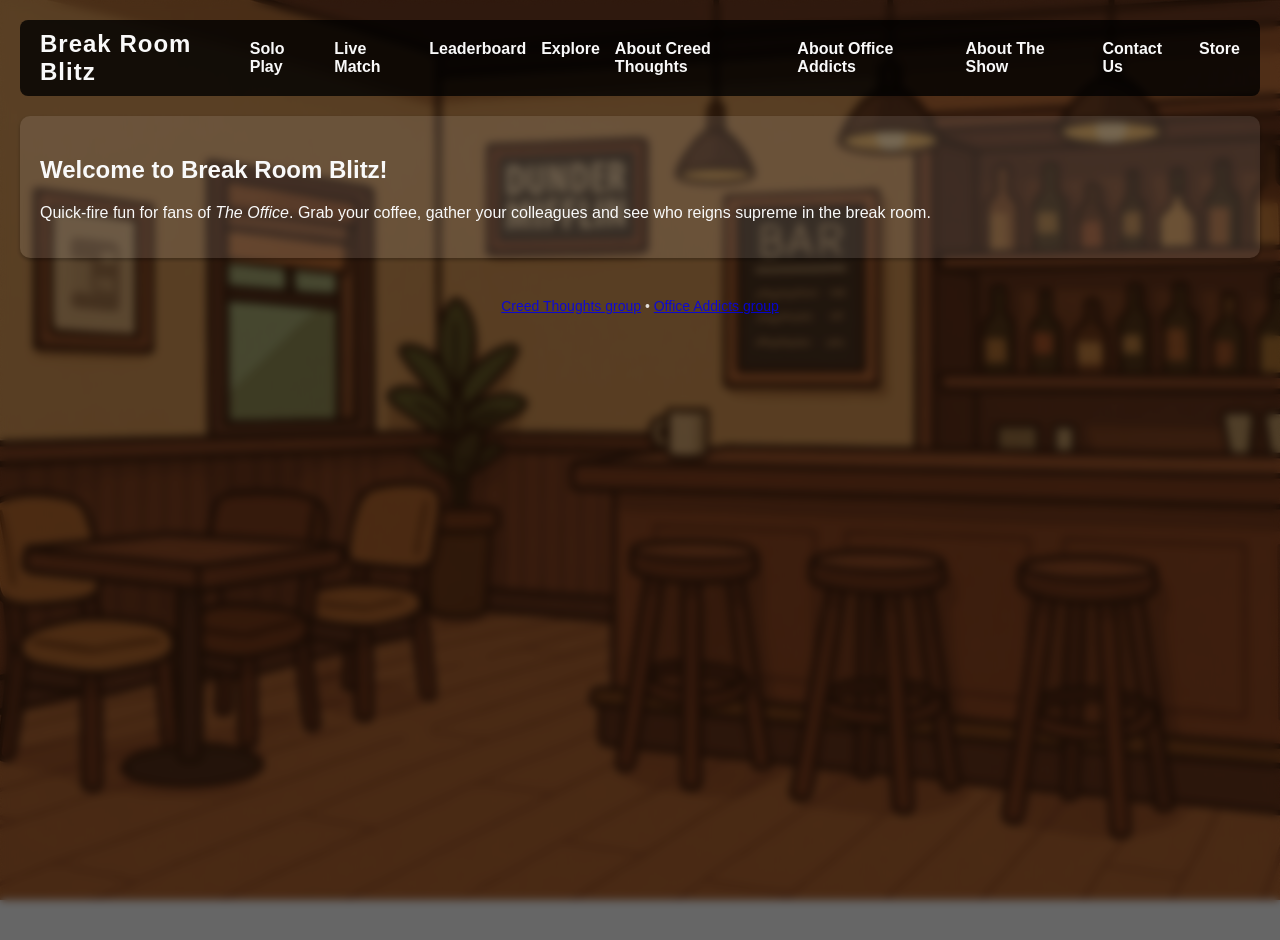
<file: index.html>
<!DOCTYPE html>
<html lang="en">
<head>
  <meta charset="utf-8" />
  <title>Break Room Blitz</title>
  <link rel="stylesheet" href="css/styles.css" />
</head>
<body>
<div class="overlay">
  <!-- Main navigation -->
  <nav class="navbar">
    <h1>Break Room Blitz</h1>
    <ul>
      <li><a href="solo.html">Solo Play</a></li>
      <li><a href="live.html">Live Match</a></li>
      <li><a href="leaderboard.html">Leaderboard</a></li>
      <li><a href="explore.html">Explore</a></li>
      <!-- Additional informational pages -->
      <li><a href="about-creed.html">About Creed Thoughts</a></li>
      <li><a href="about-addicts.html">About Office Addicts</a></li>
      <li><a href="about-show.html">About The Show</a></li>
      <li><a href="contact.html">Contact Us</a></li>
      <li><a href="store.html">Store</a></li>
      <!-- Admin link is still provided at the end -->
      <li><a href="admin.html">Admin</a></li>
    </ul>
  </nav>
  <!-- Welcome card -->
  <section class="card">
    <h2>Welcome to Break Room Blitz!</h2>
    <p>Quick‑fire fun for fans of <em>The Office</em>. Grab your coffee, gather your colleagues and see who reigns supreme in the break room.</p>
  </section>
</div>
<!-- Scripts for interactive features -->
<script src="js/sound.js"></script>
<!-- Hide/show Admin nav and provide logout based on session flag -->
<script src="js/admin-gate.js"></script>
<script>
  // Secret phrase detection to toggle an alternate theme.  When the user
  // types the phrase "BEARS.BEETS.BATTLESTAR." anywhere on this page, the
  // body will toggle a dark‑mode inversion effect.  The preference is
  // persisted in localStorage.
  (function() {
    const SECRET = 'BEARS.BEETS.BATTLESTAR.';
    let buffer = '';
    function applyTheme() {
      const enabled = localStorage.getItem('ct_dark_mode') === 'true';
      document.body.classList.toggle('dark-mode', enabled);
    }
    document.addEventListener('keydown', (e) => {
      buffer += e.key.toUpperCase();
      if (buffer.length > SECRET.length) buffer = buffer.slice(-SECRET.length);
      if (buffer === SECRET) {
        const current = localStorage.getItem('ct_dark_mode') === 'true';
        localStorage.setItem('ct_dark_mode', (!current).toString());
        applyTheme();
        buffer = '';
        alert('Theme toggled!');
      }
    });
    // Apply stored theme on load
    document.addEventListener('DOMContentLoaded', applyTheme);
  })();
  // Display Explore link if the bonus has been unlocked via gameplay
  document.addEventListener('DOMContentLoaded', () => {
    const navList = document.querySelector('.navbar ul');
    if (navList && localStorage.getItem('ct_unlocked_explore') === 'true') {
      const li = document.createElement('li');
      const a = document.createElement('a');
      a.href = 'explore.html';
      a.textContent = 'Explore';
      li.appendChild(a);
      navList.appendChild(li);
    }
  });
  // Add click sound to nav links
  document.querySelectorAll('button, a').forEach(el => {
    el.addEventListener('click', () => window.playSound && window.playSound('click'));
  });
</script>
<!-- Footer and Easter egg scripts -->
<script src="js/footer.js"></script>
<script src="js/easter-egg.js"></script>
</body>
</html>
</file>
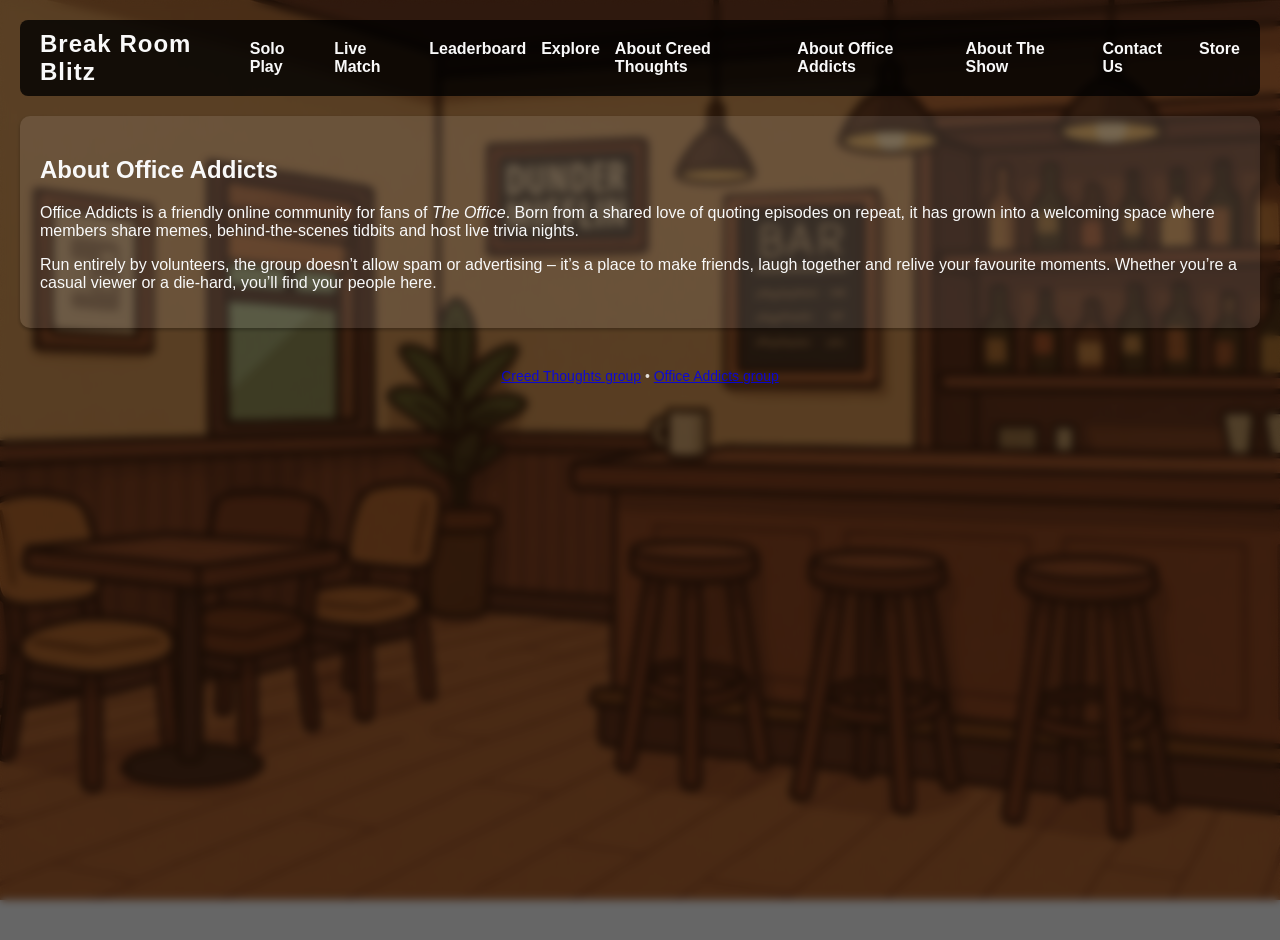
<file: about-addicts.html>
<!DOCTYPE html>
<html lang="en">
<head>
  <meta charset="utf-8" />
  <title>About Office Addicts - Break Room Blitz</title>
  <link rel="stylesheet" href="css/styles.css" />
</head>
<body>
<div class="overlay">
  <nav class="navbar">
    <h1><a href="index.html" style="color: inherit; text-decoration: none;">Break Room Blitz</a></h1>
    <ul>
      <li><a href="solo.html">Solo Play</a></li>
      <li><a href="live.html">Live Match</a></li>
      <li><a href="leaderboard.html">Leaderboard</a></li>
      <li><a href="explore.html">Explore</a></li>
      <li><a href="about-creed.html">About Creed Thoughts</a></li>
      <li><a href="about-addicts.html">About Office Addicts</a></li>
      <li><a href="about-show.html">About The Show</a></li>
      <li><a href="contact.html">Contact Us</a></li>
      <li><a href="store.html">Store</a></li>
      <li><a href="admin.html">Admin</a></li>
    </ul>
  </nav>
  <main>
    <section class="card">
      <h2>About Office Addicts</h2>
      <p>Office Addicts is a friendly online community for fans of <em>The&nbsp;Office</em>. Born from a shared love of quoting episodes on repeat, it has grown into a welcoming space where members share memes, behind‑the‑scenes tidbits and host live trivia nights.</p>
      <p>Run entirely by volunteers, the group doesn’t allow spam or advertising – it’s a place to make friends, laugh together and relive your favourite moments. Whether you’re a casual viewer or a die‑hard, you’ll find your people here.</p>
    </section>
  </main>
</div>
<!-- Shared scripts -->
<script src="js/sound.js"></script>
<script src="js/admin-gate.js"></script>
<!-- Footer and Easter egg scripts -->
<script src="js/footer.js"></script>
<script src="js/easter-egg.js"></script>
</body>
</html>
</file>
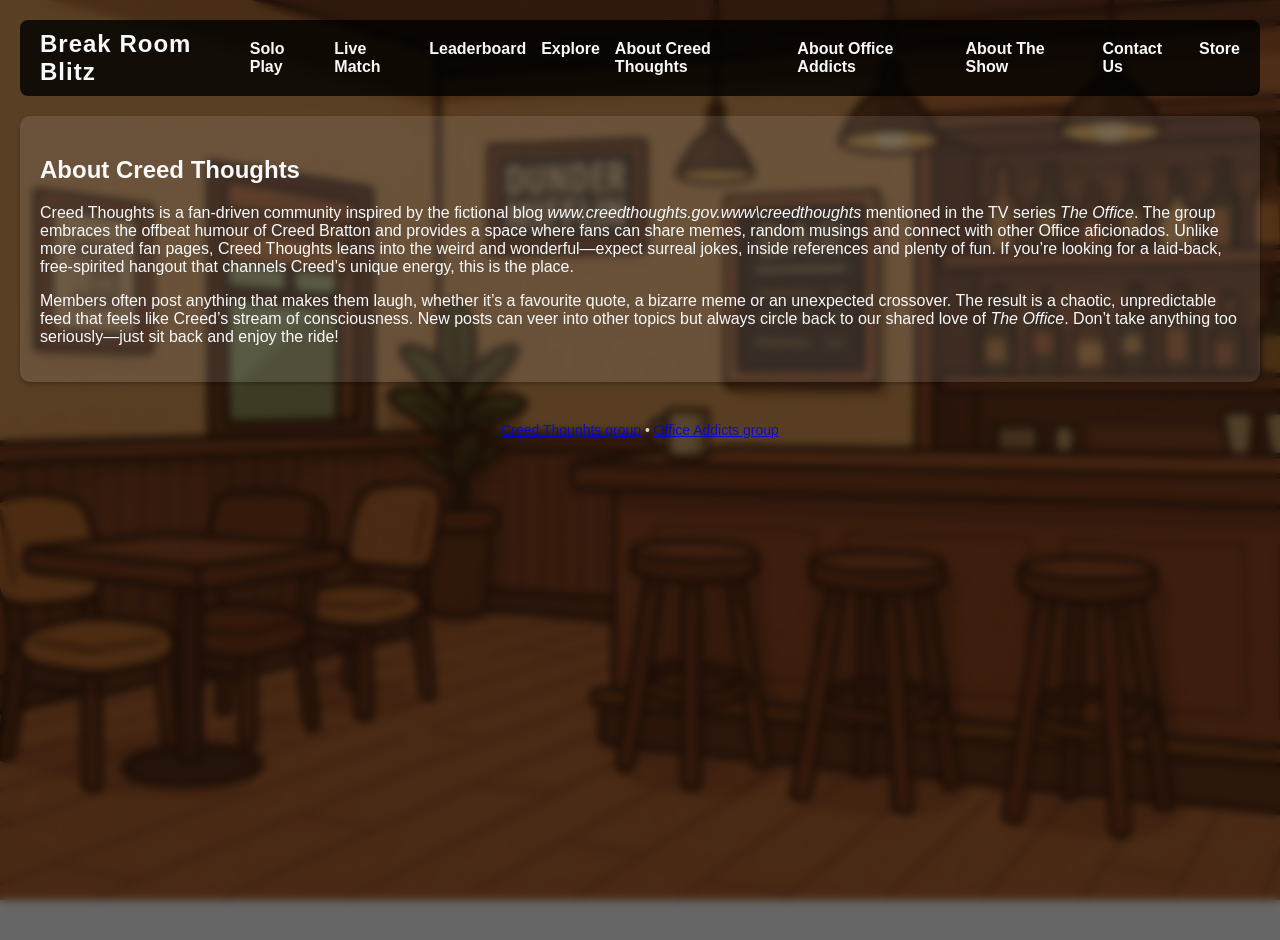
<file: about-creed.html>
<!DOCTYPE html>
<html lang="en">
<head>
  <meta charset="utf-8" />
  <title>About Creed Thoughts - Break Room Blitz</title>
  <link rel="stylesheet" href="css/styles.css" />
</head>
<body>
<div class="overlay">
  <nav class="navbar">
    <h1><a href="index.html" style="color: inherit; text-decoration: none;">Break Room Blitz</a></h1>
    <ul>
      <li><a href="solo.html">Solo Play</a></li>
      <li><a href="live.html">Live Match</a></li>
      <li><a href="leaderboard.html">Leaderboard</a></li>
      <li><a href="explore.html">Explore</a></li>
      <li><a href="about-creed.html">About Creed Thoughts</a></li>
      <li><a href="about-addicts.html">About Office Addicts</a></li>
      <li><a href="about-show.html">About The Show</a></li>
      <li><a href="contact.html">Contact Us</a></li>
      <li><a href="store.html">Store</a></li>
      <li><a href="admin.html">Admin</a></li>
    </ul>
  </nav>
  <main>
    <section class="card">
      <h2>About Creed Thoughts</h2>
      <p>Creed Thoughts is a fan‑driven community inspired by the fictional blog
        <em>www.creedthoughts.gov.www\creedthoughts</em> mentioned in the TV series
        <em>The Office</em>.  The group embraces the offbeat humour of Creed Bratton
        and provides a space where fans can share memes, random musings and
        connect with other Office aficionados.  Unlike more curated fan pages,
        Creed Thoughts leans into the weird and wonderful—expect surreal jokes,
        inside references and plenty of fun.  If you’re looking for a laid‑back,
        free‑spirited hangout that channels Creed’s unique energy, this is the
        place.</p>
      <p>Members often post anything that makes them laugh, whether it’s a
        favourite quote, a bizarre meme or an unexpected crossover.  The result
        is a chaotic, unpredictable feed that feels like Creed’s stream of
        consciousness.  New posts can veer into other topics but always circle
        back to our shared love of <em>The Office</em>.  Don’t take anything too
        seriously—just sit back and enjoy the ride!</p>
    </section>
  </main>
</div>
<!-- Shared scripts -->
<script src="js/sound.js"></script>
<script src="js/admin-gate.js"></script>
<!-- Footer and Easter egg scripts -->
<script src="js/footer.js"></script>
<script src="js/easter-egg.js"></script>
</body>
</html>
</file>
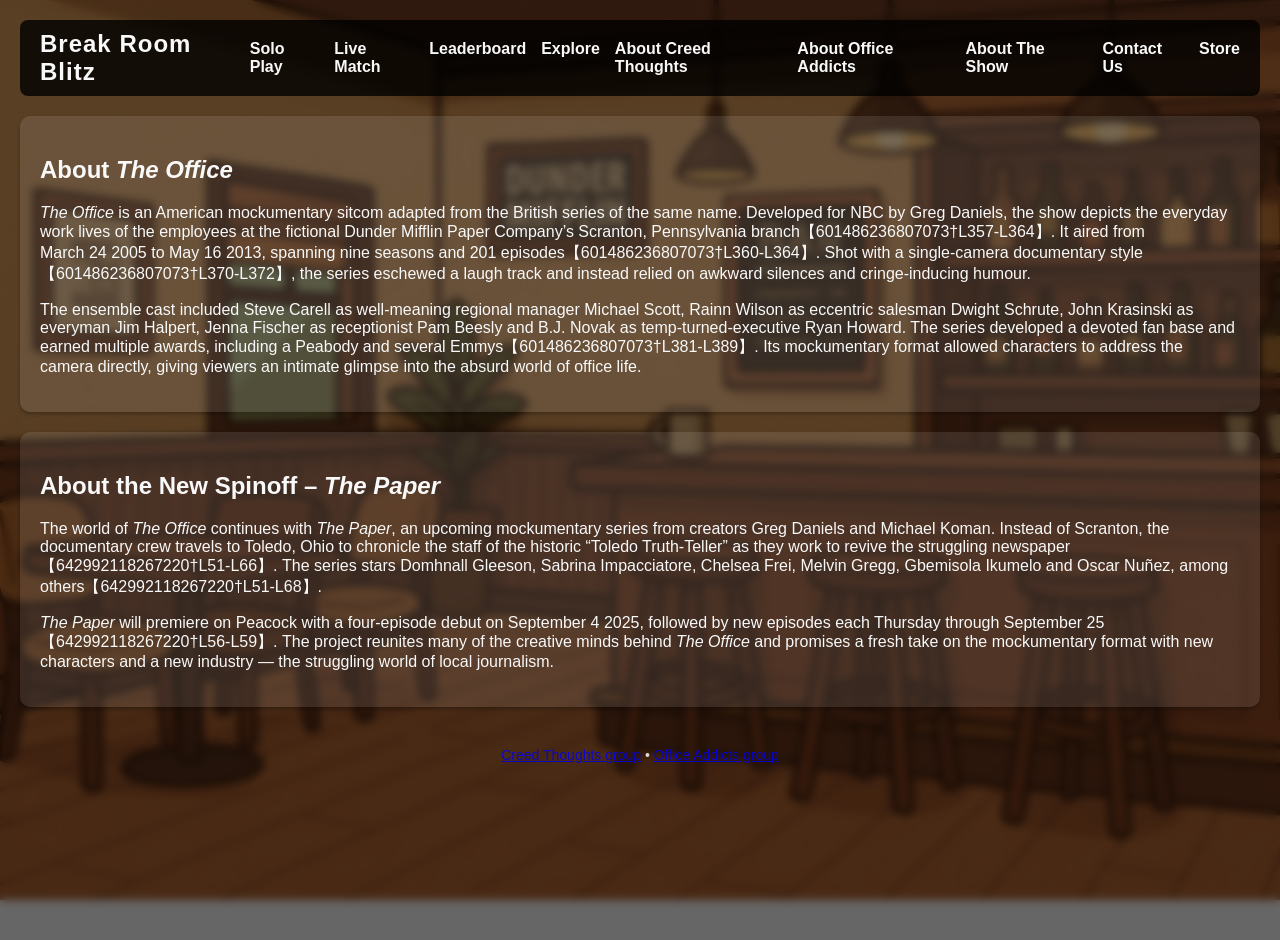
<file: about-show.html>
<!DOCTYPE html>
<html lang="en">
<head>
  <meta charset="utf-8" />
  <title>About The Show - Break Room Blitz</title>
  <link rel="stylesheet" href="css/styles.css" />
</head>
<body>
<div class="overlay">
  <nav class="navbar">
    <h1><a href="index.html" style="color: inherit; text-decoration: none;">Break Room Blitz</a></h1>
    <ul>
      <li><a href="solo.html">Solo Play</a></li>
      <li><a href="live.html">Live Match</a></li>
      <li><a href="leaderboard.html">Leaderboard</a></li>
      <li><a href="explore.html">Explore</a></li>
      <li><a href="about-creed.html">About Creed Thoughts</a></li>
      <li><a href="about-addicts.html">About Office Addicts</a></li>
      <li><a href="about-show.html">About The Show</a></li>
      <li><a href="contact.html">Contact Us</a></li>
      <li><a href="store.html">Store</a></li>
      <li><a href="admin.html">Admin</a></li>
    </ul>
  </nav>
  <main>
    <section class="card">
      <h2>About <em>The Office</em></h2>
      <p><em>The Office</em> is an American mockumentary sitcom adapted from the
        British series of the same name.  Developed for NBC by Greg Daniels,
        the show depicts the everyday work lives of the employees at the
        fictional Dunder Mifflin Paper Company’s Scranton, Pennsylvania
        branch【601486236807073†L357-L364】.  It aired from March 24 2005 to May 16 2013,
        spanning nine seasons and 201 episodes【601486236807073†L360-L364】.  Shot with a
        single‑camera documentary style【601486236807073†L370-L372】, the series eschewed
        a laugh track and instead relied on awkward silences and
        cringe‑inducing humour.</p>
      <p>The ensemble cast included Steve Carell as well‑meaning regional manager
        Michael Scott, Rainn Wilson as eccentric salesman Dwight Schrute,
        John Krasinski as everyman Jim Halpert, Jenna Fischer as receptionist
        Pam Beesly and B.J. Novak as temp-turned-executive Ryan Howard.  The
        series developed a devoted fan base and earned multiple awards, including
        a Peabody and several Emmys【601486236807073†L381-L389】.  Its mockumentary format
        allowed characters to address the camera directly, giving viewers an
        intimate glimpse into the absurd world of office life.</p>
    </section>
    <section class="card">
      <h2>About the New Spinoff – <em>The Paper</em></h2>
      <p>The world of <em>The Office</em> continues with <em>The Paper</em>, an upcoming
        mockumentary series from creators Greg Daniels and Michael Koman.
        Instead of Scranton, the documentary crew travels to Toledo,
        Ohio to chronicle the staff of the historic “Toledo Truth‑Teller” as
        they work to revive the struggling newspaper【642992118267220†L51-L66】.  The
        series stars Domhnall Gleeson, Sabrina Impacciatore, Chelsea Frei,
        Melvin Gregg, Gbemisola Ikumelo and Oscar Nuñez, among others【642992118267220†L51-L68】.</p>
      <p><em>The Paper</em> will premiere on Peacock with a four‑episode debut on
        September 4 2025, followed by new episodes each Thursday through
        September 25【642992118267220†L56-L59】.  The project reunites many of the
        creative minds behind <em>The Office</em> and promises a fresh take on the
        mockumentary format with new characters and a new industry — the
        struggling world of local journalism.</p>
    </section>
  </main>
</div>
<!-- Shared scripts -->
<script src="js/sound.js"></script>
<script src="js/admin-gate.js"></script>
<!-- Footer and Easter egg scripts -->
<script src="js/footer.js"></script>
<script src="js/easter-egg.js"></script>
</body>
</html>
</file>
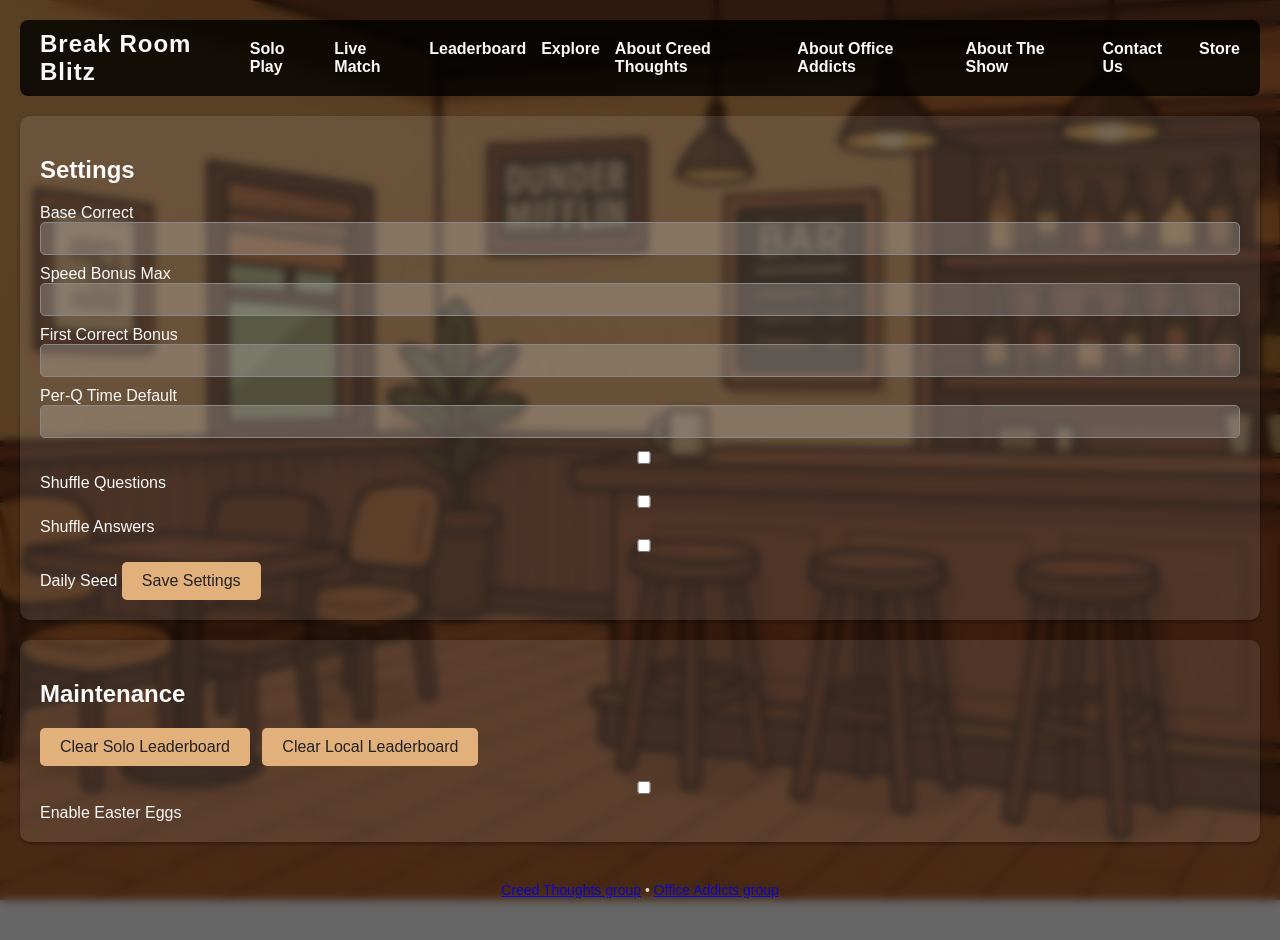
<file: admin.html>
<!DOCTYPE html>
<html lang="en">
<head>
  <meta charset="utf-8" />
  <title>Admin - Break Room Blitz</title>
  <link rel="stylesheet" href="css/styles.css" />
</head>
<body>
<div class="overlay">
  <nav class="navbar">
    <h1><a href="index.html" style="color: inherit; text-decoration: none;">Break Room Blitz</a></h1>
    <ul>
      <li><a href="solo.html">Solo Play</a></li>
      <li><a href="live.html">Live Match</a></li>
      <li><a href="leaderboard.html">Leaderboard</a></li>
      <li><a href="explore.html">Explore</a></li>
      <!-- Additional informational pages for both communities and the show -->
      <li><a href="about-creed.html">About Creed Thoughts</a></li>
      <li><a href="about-addicts.html">About Office Addicts</a></li>
      <li><a href="about-show.html">About The Show</a></li>
      <li><a href="contact.html">Contact Us</a></li>
      <li><a href="store.html">Store</a></li>
      <!-- Admin link should remain at the end to highlight current page -->
      <li><a href="admin.html">Admin</a></li>
    </ul>
  </nav>
  <main>
    <!-- Settings management -->
    <section class="card">
      <h2>Settings</h2>
      <label>Base Correct <input id="sBase" type="number" /></label>
      <label>Speed Bonus Max <input id="sSpeedMax" type="number" /></label>
      <label>First Correct Bonus <input id="sFirst" type="number" /></label>
      <label>Per‑Q Time Default <input id="sTime" type="number" /></label>
      <label><input id="sShuffleQ" type="checkbox" /> Shuffle Questions</label>
      <label><input id="sShuffleA" type="checkbox" /> Shuffle Answers</label>
      <label><input id="sDailySeed" type="checkbox" /> Daily Seed</label>
      <button id="btnSaveSettings">Save Settings</button>
    </section>
    <!-- Maintenance tools -->
    <section class="card">
      <h2>Maintenance</h2>
      <button id="btnClearSolo">Clear Solo Leaderboard</button>
      <button id="btnClearLocal" style="margin-left:8px;">Clear Local Leaderboard</button>
      <label style="display:block;margin-top:12px;"><input id="toggleEggs" type="checkbox" /> Enable Easter Eggs</label>
    </section>

    <!-- Pack management; hidden until correct passcode is entered -->
    <section class="card hidden" id="packsCard">
      <h2>Question Packs</h2>
      <div id="packsList">Loading packs…</div>
    </section>

    <!-- Analytics section; hidden until admin authentication -->
    <section class="card hidden" id="analyticsCard">
      <h2>Analytics</h2>
      <div id="analytics"></div>
    </section>
    <!-- Diagnostics section; hidden until admin authentication.  Displays build
         information, Firebase status and feature flags. -->
    <section class="card hidden" id="diagnosticsCard">
      <h2>Diagnostics</h2>
      <div id="diagnostics"></div>
    </section>
  </main>
</div>
<!-- Load global scripts -->
    <!-- Load question packs before config so PACKS and QUESTION_SETS are populated -->
    <script src="packs/index.js"></script>
<script src="js/config.js"></script>
<script src="js/rt.js"></script>
<script src="js/sound.js"></script>
<!-- Admin gate script to hide admin nav and add logout link on other pages -->
<script src="js/admin-gate.js"></script>
<script>
  const APP = window.APP;
  const clearSoloScores = window.clearSoloScores;
  const playSound = window.playSound;
  const packs = window.PACKS || [];
  // Settings form elements
  const sBase = document.getElementById('sBase');
  const sSpeedMax = document.getElementById('sSpeedMax');
  const sFirst = document.getElementById('sFirst');
  const sTime = document.getElementById('sTime');
  const sShuffleQ = document.getElementById('sShuffleQ');
  const sShuffleA = document.getElementById('sShuffleA');
  const sDailySeed = document.getElementById('sDailySeed');
  const btnSave = document.getElementById('btnSaveSettings');
  const btnClearSolo = document.getElementById('btnClearSolo');
  const btnClearLocal = document.getElementById('btnClearLocal');
  const toggleEggs = document.getElementById('toggleEggs');
  const packsCard = document.getElementById('packsCard');
  const packsList = document.getElementById('packsList');
  const analyticsCard = document.getElementById('analyticsCard');
  const analyticsDiv = document.getElementById('analytics');
  const diagnosticsCard = document.getElementById('diagnosticsCard');
  const diagnosticsDiv = document.getElementById('diagnostics');
  // Load and populate settings
  function loadSettings(){
    const override = JSON.parse(localStorage.getItem('ct_settings')||'{}');
    const settings = { ...APP.DEFAULTS, ...override };
    sBase.value = settings.BASE_CORRECT;
    sSpeedMax.value = settings.SPEED_MAX;
    sFirst.value = settings.FIRST_CORRECT;
    sTime.value = settings.TIME_PER_Q;
    sShuffleQ.checked = settings.SHUFFLE_Q;
    sShuffleA.checked = settings.SHUFFLE_A;
    sDailySeed.checked = settings.DAILY_SEED;
  }
  // Save new settings to localStorage
  btnSave.addEventListener('click', () => {
    if (playSound) playSound('click');
    const newSettings = {
      BASE_CORRECT: parseInt(sBase.value||'100',10),
      SPEED_MAX: parseInt(sSpeedMax.value||'50',10),
      FIRST_CORRECT: parseInt(sFirst.value||'100',10),
      TIME_PER_Q: parseInt(sTime.value||'25',10),
      SHUFFLE_Q: sShuffleQ.checked,
      SHUFFLE_A: sShuffleA.checked,
      DAILY_SEED: sDailySeed.checked
    };
    localStorage.setItem('ct_settings', JSON.stringify(newSettings));
    alert('Settings saved!');
  });
  // Clear solo leaderboard
  btnClearSolo.addEventListener('click', async () => {
    if (playSound) playSound('click');
    if (confirm('Clear solo leaderboard?')) {
      if (clearSoloScores) await clearSoloScores();
      alert('Solo leaderboard cleared.');
    }
  });
  // Clear local leaderboard
  btnClearLocal.addEventListener('click', () => {
    if (playSound) playSound('click');
    if (confirm('Clear local leaderboard?')) {
      localStorage.removeItem('ct_solo_scores');
      alert('Local leaderboard cleared.');
    }
  });
  // Easter eggs toggle
  function loadEggToggle() {
    const val = localStorage.getItem('ct_eggs_enabled');
    toggleEggs.checked = (val === null || val === 'true');
  }
  toggleEggs.addEventListener('change', () => {
    if (playSound) playSound('click');
    localStorage.setItem('ct_eggs_enabled', toggleEggs.checked.toString());
    alert('Easter eggs ' + (toggleEggs.checked ? 'enabled' : 'disabled') + '.');
  });
  // Render pack management controls
  function renderPacks() {
    packsList.innerHTML = '';
    // Get disabled list from localStorage
    let disabled = [];
    try { disabled = JSON.parse(localStorage.getItem('ct_disabled_packs') || '[]'); } catch { disabled = []; }
    packs.forEach(p => {
      const row = document.createElement('div');
      row.style.display = 'flex';
      row.style.alignItems = 'center';
      row.style.justifyContent = 'space-between';
      row.style.marginBottom = '8px';
      const info = document.createElement('span');
      info.textContent = `${p.title} (${p.packId})`;
      const toggle = document.createElement('input');
      toggle.type = 'checkbox';
      toggle.checked = !disabled.includes(p.packId);
      toggle.addEventListener('change', () => {
        if (!toggle.checked) {
          disabled.push(p.packId);
        } else {
          disabled = disabled.filter(x => x !== p.packId);
        }
        localStorage.setItem('ct_disabled_packs', JSON.stringify(disabled));
        alert('Pack preferences updated. Reload pages to take effect.');
      });
      row.appendChild(info);
      row.appendChild(toggle);
      packsList.appendChild(row);
    });
    // Add export button
    const exportBtn = document.createElement('button');
    exportBtn.textContent = 'Export Enabled Questions';
    exportBtn.addEventListener('click', async () => {
      const enabledPacks = packs.filter(p => !disabled.includes(p.packId));
      let merged = [];
      for (const p of enabledPacks) {
        try {
          const data = await (await fetch(p.path)).json();
          merged = merged.concat(data.questions || []);
        } catch (e) {
          console.error('Failed to load', p.path, e);
        }
      }
      const blob = new Blob([JSON.stringify(merged, null, 2)], { type: 'application/json' });
      const url = URL.createObjectURL(blob);
      const a = document.createElement('a');
      a.href = url;
      a.download = 'enabled_questions.json';
      a.click();
      URL.revokeObjectURL(url);
    });
    packsList.appendChild(exportBtn);
  }
  // Simple analytics: compute number of plays and average score from localStorage
  function renderAnalytics() {
    const scores = JSON.parse(localStorage.getItem('ct_solo_scores') || '[]');
    if (!scores.length) {
      analyticsDiv.textContent = 'No data yet.';
      return;
    }
    const totalPlays = scores.length;
    const avgScore = Math.round(scores.reduce((acc, s) => acc + s.score, 0) / totalPlays);
    const maxScore = Math.max(...scores.map(s => s.score));
    analyticsDiv.innerHTML = '';
    const p1 = document.createElement('p');
    p1.textContent = `Total plays (local): ${totalPlays}`;
    const p2 = document.createElement('p');
    p2.textContent = `Average score: ${avgScore}`;
    const p3 = document.createElement('p');
    p3.textContent = `Highest score: ${maxScore}`;
    analyticsDiv.appendChild(p1);
    analyticsDiv.appendChild(p2);
    analyticsDiv.appendChild(p3);
  }

  // Diagnostics renderer.  Displays simple build and configuration information.
  function renderDiagnostics() {
    const lines = [];
    try {
      const build = '20250817';
      lines.push(`Build: ${build}`);
      const fbEnabled = window.FB && window.FB.enabled;
      lines.push(`Firebase enabled: ${fbEnabled}`);
      const eggs = localStorage.getItem('ct_eggs_enabled');
      lines.push(`Easter eggs enabled: ${eggs === null || eggs === 'true'}`);
      const packsDisabled = JSON.parse(localStorage.getItem('ct_disabled_packs') || '[]');
      lines.push(`Enabled packs: ${packs.filter(p => !packsDisabled.includes(p.packId)).length}`);
      lines.push(`Secret phrase: Wonder Woman’s favorite winter salad recipes`);
    } catch (e) {
      lines.push('Could not compute diagnostics.');
    }
    diagnosticsDiv.innerHTML = '';
    lines.forEach(l => {
      const p = document.createElement('p');
      p.textContent = l;
      diagnosticsDiv.appendChild(p);
    });
  }
  // Passcode gate on load.  Uses sessionStorage to persist admin auth across pages.
  document.addEventListener('DOMContentLoaded', () => {
    loadSettings();
    loadEggToggle();
    let authed = sessionStorage.getItem('ct_admin_authed') === 'true';
    if (!authed) {
      const pass = prompt('Enter admin passcode:');
      authed = pass === APP.OWNER_PASSCODE;
      if (authed) {
        sessionStorage.setItem('ct_admin_authed', 'true');
      }
    }
    if (authed) {
      // Show pack and analytics sections
      packsCard.classList.remove('hidden');
      analyticsCard.classList.remove('hidden');
      diagnosticsCard.classList.remove('hidden');
      renderPacks();
      renderAnalytics();
      renderDiagnostics();
    } else {
      // Hide sensitive sections and inform the user
      packsCard.classList.add('hidden');
      analyticsCard.classList.add('hidden');
      diagnosticsCard.classList.add('hidden');
      alert('Incorrect passcode. You can still adjust settings.');
    }
  });
</script>
<!-- Footer and Easter egg scripts -->
<script src="js/footer.js"></script>
<script src="js/easter-egg.js"></script>
</body>
</html>
</file>
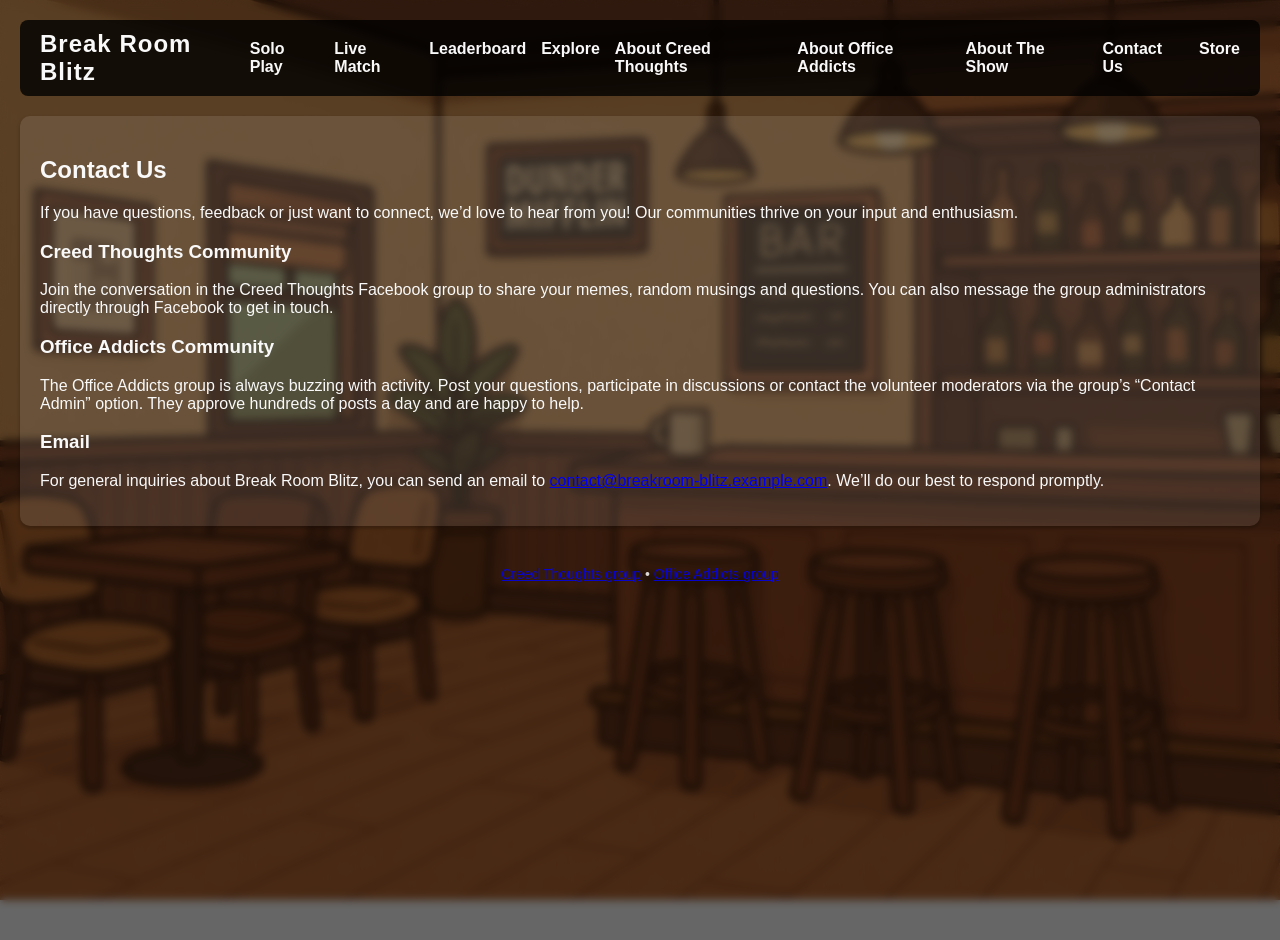
<file: contact.html>
<!DOCTYPE html>
<html lang="en">
<head>
  <meta charset="utf-8" />
  <title>Contact Us - Break Room Blitz</title>
  <link rel="stylesheet" href="css/styles.css" />
</head>
<body>
<div class="overlay">
  <!-- Shared navigation with links to all sections of the site -->
  <nav class="navbar">
    <h1><a href="index.html" style="color: inherit; text-decoration: none;">Break Room Blitz</a></h1>
    <ul>
      <li><a href="solo.html">Solo Play</a></li>
      <li><a href="live.html">Live Match</a></li>
      <li><a href="leaderboard.html">Leaderboard</a></li>
      <li><a href="explore.html">Explore</a></li>
      <li><a href="about-creed.html">About Creed Thoughts</a></li>
      <li><a href="about-addicts.html">About Office Addicts</a></li>
      <li><a href="about-show.html">About The Show</a></li>
      <li><a href="contact.html">Contact Us</a></li>
      <li><a href="store.html">Store</a></li>
      <li><a href="admin.html">Admin</a></li>
    </ul>
  </nav>
  <main>
    <section class="card">
      <h2>Contact Us</h2>
      <p>If you have questions, feedback or just want to connect, we’d love to hear from you! Our communities thrive on your input and enthusiasm.</p>
      <h3>Creed Thoughts Community</h3>
      <p>Join the conversation in the Creed Thoughts Facebook group to share your memes, random musings and questions.  You can also message the group administrators directly through Facebook to get in touch.</p>
      <h3>Office Addicts Community</h3>
      <p>The Office Addicts group is always buzzing with activity.  Post your questions, participate in discussions or contact the volunteer moderators via the group’s “Contact Admin” option.  They approve hundreds of posts a day and are happy to help.</p>
      <h3>Email</h3>
      <p>For general inquiries about Break Room Blitz, you can send an email to <a href="mailto:contact@breakroom-blitz.example.com">contact@breakroom-blitz.example.com</a>.  We’ll do our best to respond promptly.</p>
    </section>
  </main>
</div>
<!-- Shared scripts -->
<script src="js/sound.js"></script>
<script src="js/admin-gate.js"></script>
<!-- Footer and Easter egg scripts -->
<script src="js/footer.js"></script>
<script src="js/easter-egg.js"></script>
</body>
</html>
</file>
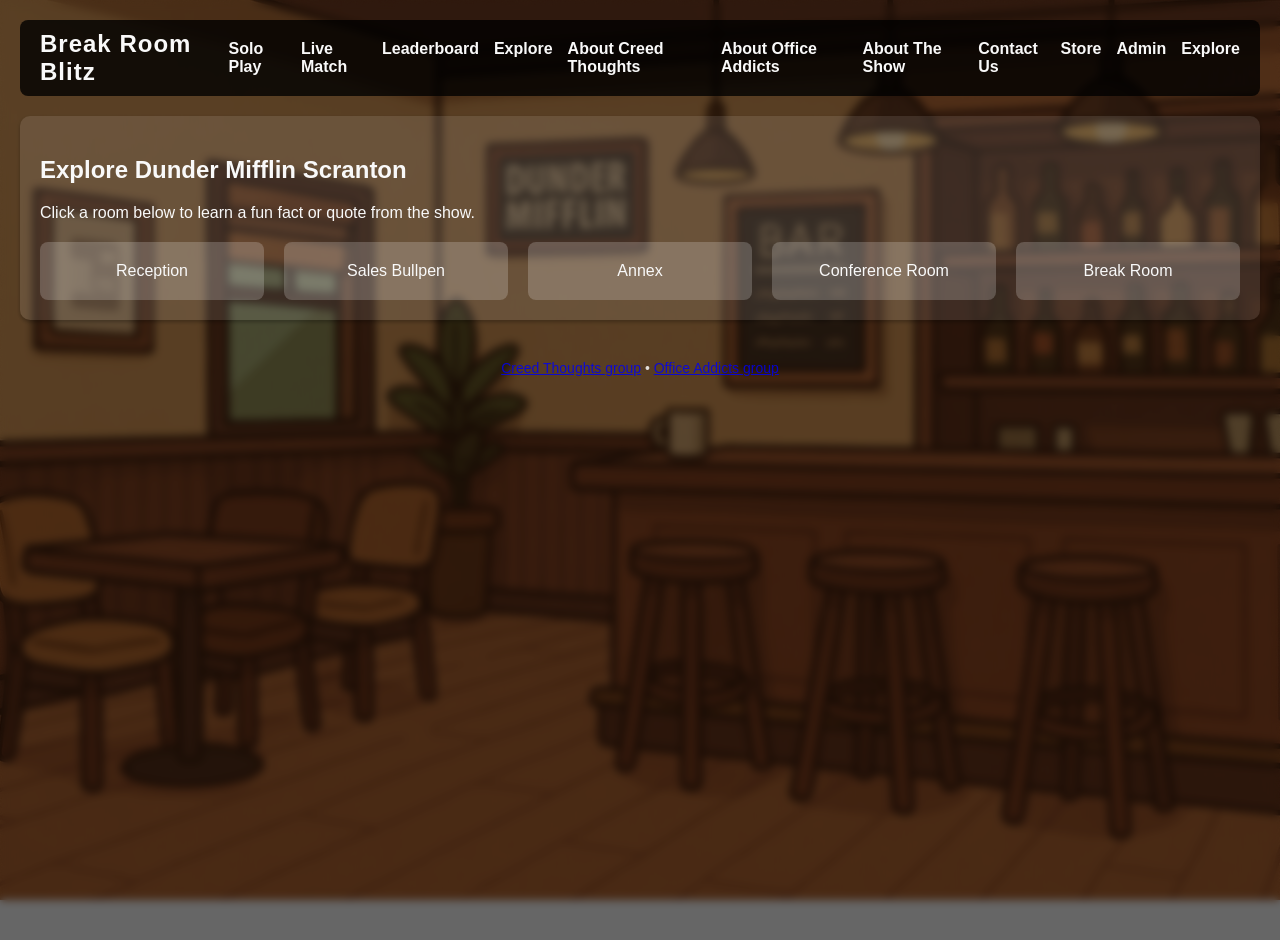
<file: explore.html>
<!DOCTYPE html>
<html lang="en">
<head>
  <meta charset="utf-8" />
  <title>Explore Dunder Mifflin - Break Room Blitz</title>
  <link rel="stylesheet" href="css/styles.css" />
  <style>
    /* Simple layout for the explore page */
    .map {
      display: grid;
      grid-template-columns: repeat(auto-fit, minmax(150px, 1fr));
      gap: 20px;
      margin-top: 20px;
    }
    .room {
      padding: 20px;
      background: rgba(255, 255, 255, 0.2);
      border-radius: 8px;
      text-align: center;
      cursor: pointer;
      transition: background 0.2s ease;
    }
    .room:hover {
      background: rgba(255, 255, 255, 0.3);
    }
    #factBox {
      margin-top: 20px;
    }
  </style>
</head>
<body>
<div class="overlay">
  <!-- Shared navigation -->
  <nav class="navbar">
    <h1><a href="index.html" style="color: inherit; text-decoration: none;">Break Room Blitz</a></h1>
    <ul>
      <li><a href="solo.html">Solo Play</a></li>
      <li><a href="live.html">Live Match</a></li>
      <li><a href="leaderboard.html">Leaderboard</a></li>
      <li><a href="explore.html">Explore</a></li>
      <!-- Additional informational pages -->
      <li><a href="about-creed.html">About Creed Thoughts</a></li>
      <li><a href="about-addicts.html">About Office Addicts</a></li>
      <li><a href="about-show.html">About The Show</a></li>
      <li><a href="contact.html">Contact Us</a></li>
      <li><a href="store.html">Store</a></li>
      <!-- Admin link for managers -->
      <li><a href="admin.html">Admin</a></li>
      <!-- Current page indicator for Explore -->
      <li><a href="explore.html">Explore</a></li>
    </ul>
  </nav>
  <main>
    <section class="card">
      <h2>Explore Dunder Mifflin Scranton</h2>
      <p>Click a room below to learn a fun fact or quote from the show.</p>
      <div class="map">
        <div class="room" data-room="Reception">Reception</div>
        <div class="room" data-room="Sales">Sales Bullpen</div>
        <div class="room" data-room="Annex">Annex</div>
        <div class="room" data-room="Conference">Conference Room</div>
        <div class="room" data-room="Break">Break Room</div>
      </div>
      <div id="factBox" class="card hidden"></div>
    </section>
  </main>
</div>
<script src="js/sound.js"></script>
<script>
  // Define fun facts or quotes for each room.  Feel free to expand this list.
  const facts = {
    Reception: "Pam's desk is here. She once fell asleep waiting for Jim to call back.",
    Sales: "Home to Dwight, Jim and Phyllis. Many classic pranks were orchestrated from these desks.",
    Annex: "Toby and Kelly reside in the annex. Michael often forgets Toby works here.",
    Conference: "The conference room hosted countless meetings including Diversity Day and the Dundie awards.",
    Break: "This cozy corner is where the Party Planning Committee debates cake flavors and Dwight hides surveillance equipment."
  };
  document.querySelectorAll('.room').forEach(el => {
    el.addEventListener('click', () => {
      const room = el.getAttribute('data-room');
      const factBox = document.getElementById('factBox');
      factBox.textContent = facts[room] || 'Nothing to see here...';
      factBox.classList.remove('hidden');
      if (window.playSound) window.playSound('click');
    });
  });
</script>
<!-- Footer and Easter egg scripts -->
<script src="js/footer.js"></script>
<script src="js/easter-egg.js"></script>
</body>
</html>
</file>
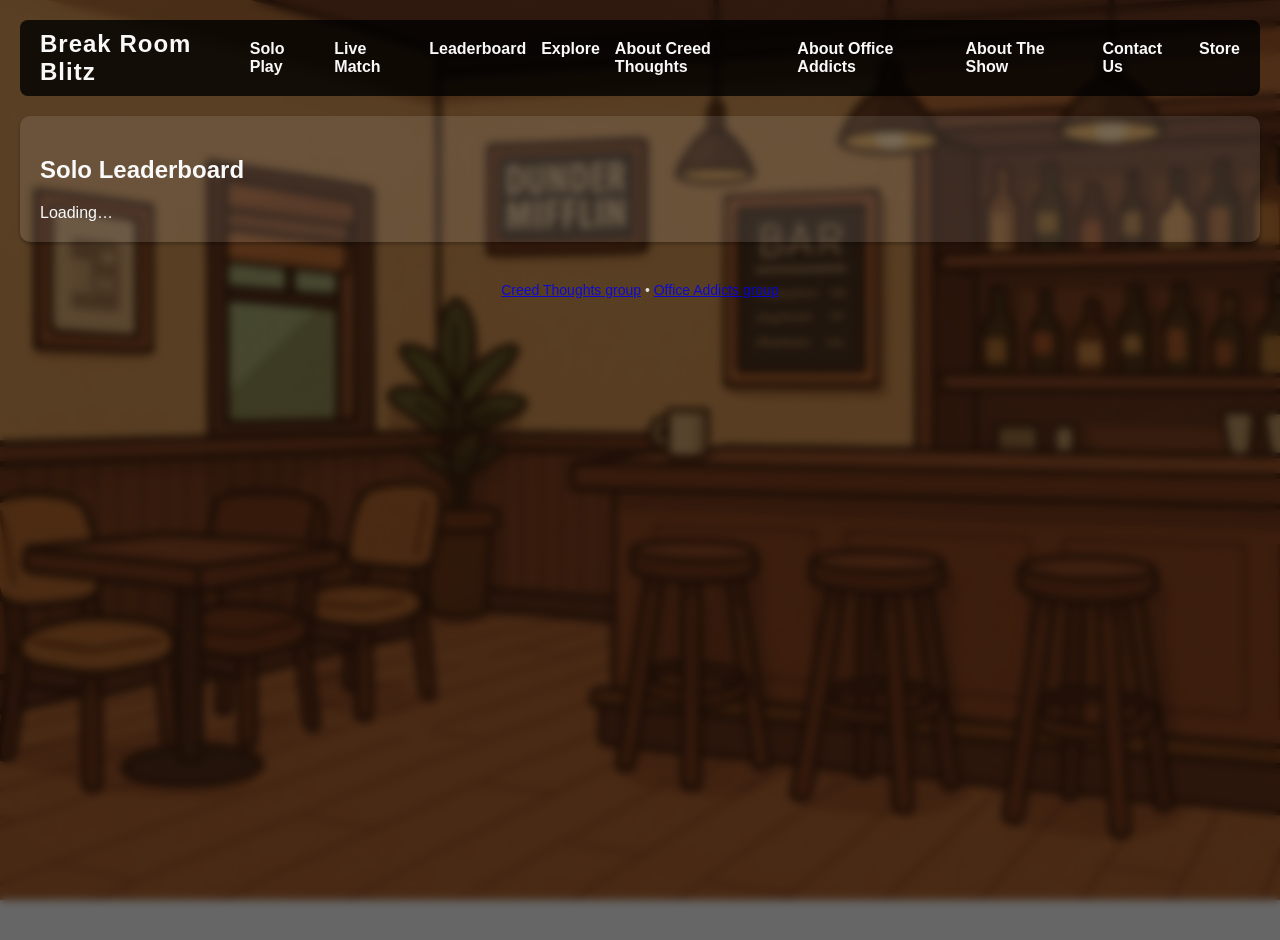
<file: leaderboard.html>
<!DOCTYPE html>
<html lang="en">
<head>
  <meta charset="utf-8" />
  <title>Leaderboard - Break Room Blitz</title>
  <link rel="stylesheet" href="css/styles.css" />
</head>
<body>
<div class="overlay">
  <nav class="navbar">
    <h1><a href="index.html" style="color: inherit; text-decoration: none;">Break Room Blitz</a></h1>
    <ul>
      <li><a href="solo.html">Solo Play</a></li>
      <li><a href="live.html">Live Match</a></li>
      <li><a href="leaderboard.html">Leaderboard</a></li>
      <li><a href="explore.html">Explore</a></li>
      <!-- Additional informational pages -->
      <li><a href="about-creed.html">About Creed Thoughts</a></li>
      <li><a href="about-addicts.html">About Office Addicts</a></li>
      <li><a href="about-show.html">About The Show</a></li>
      <li><a href="contact.html">Contact Us</a></li>
      <li><a href="store.html">Store</a></li>
      <!-- Admin link remains at the end -->
      <li><a href="admin.html">Admin</a></li>
    </ul>
  </nav>
  <main>
    <section class="card">
      <h2>Solo Leaderboard</h2>
      <div id="lbSolo"></div>
    </section>
  </main>
</div>
<script src="js/config.js"></script>
<script src="js/rt.js"></script>
<script src="js/sound.js"></script>
<!-- Admin gate to manage nav visibility and logout -->
<script src="js/admin-gate.js"></script>
<script>
  const lbSolo = document.getElementById('lbSolo');
  async function load(){
    const fbReady = window.fbReady;
    const getSoloTop = window.getSoloTop;
    // Always call getSoloTop() which will fallback to local storage when
    // Firebase isn’t enabled. Provide a consistent loading message.
    lbSolo.innerHTML = 'Loading…';
    const rows = await getSoloTop(50);
    if (!rows || rows.length === 0) { lbSolo.textContent = 'No scores yet.'; return; }
    const ol = document.createElement('ol');
    rows.forEach(r=>{
      const li = document.createElement('li');
      li.textContent = `${r.name}: ${r.score} pts (${Math.round(r.durationMs/1000)}s)`;
      ol.appendChild(li);
    });
    lbSolo.innerHTML = '';
    lbSolo.appendChild(ol);
  }
  load();
</script>
<!-- Footer and Easter egg scripts -->
<script src="js/footer.js"></script>
<script src="js/easter-egg.js"></script>
</body>
</html>
</file>
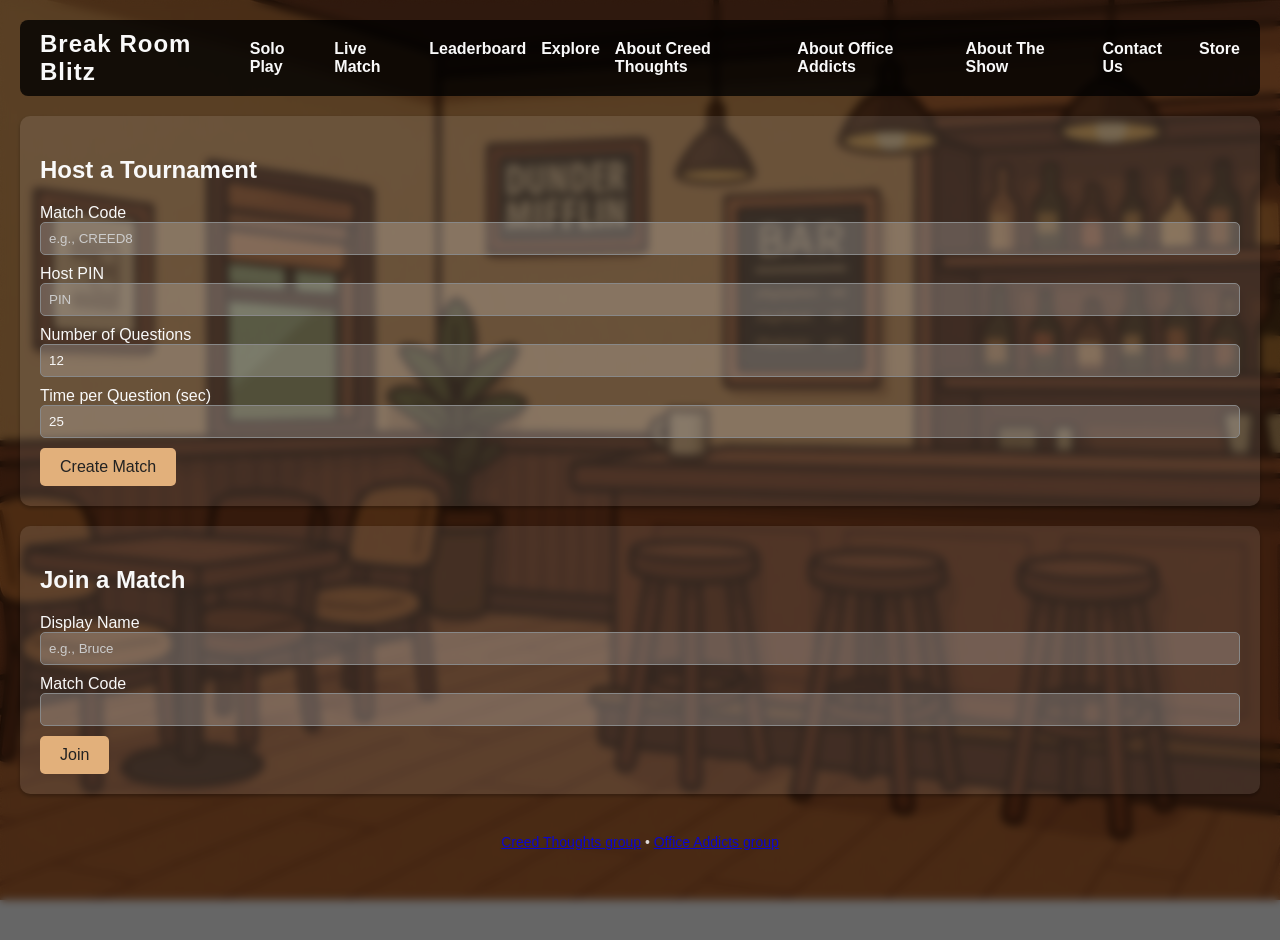
<file: live.html>
<!DOCTYPE html>
<html lang="en">
<head>
  <meta charset="utf-8" />
  <title>Live Match - Break Room Blitz</title>
  <link rel="stylesheet" href="css/styles.css" />
</head>
<body>
<div class="overlay">
  <nav class="navbar">
    <h1><a href="index.html" style="color: inherit; text-decoration: none;">Break Room Blitz</a></h1>
    <ul>
      <li><a href="solo.html">Solo Play</a></li>
      <li><a href="live.html">Live Match</a></li>
      <li><a href="leaderboard.html">Leaderboard</a></li>
      <li><a href="explore.html">Explore</a></li>
      <!-- Additional informational pages -->
      <li><a href="about-creed.html">About Creed Thoughts</a></li>
      <li><a href="about-addicts.html">About Office Addicts</a></li>
      <li><a href="about-show.html">About The Show</a></li>
      <li><a href="contact.html">Contact Us</a></li>
      <li><a href="store.html">Store</a></li>
      <!-- Admin link remains at the end -->
      <li><a href="admin.html">Admin</a></li>
    </ul>
  </nav>
  <main>
    <!-- Host creation card -->
    <section class="card">
      <h2>Host a Tournament</h2>
      <label>Match Code <input id="matchCode" placeholder="e.g., CREED8" maxLength="8" /></label>
      <label>Host PIN <input id="hostPin" placeholder="PIN" maxLength="6" type="password" /></label>
      <!-- Hide the question set dropdown; live matches will use the first available pack automatically -->
      <label style="display:none;">Question Set <select id="setLive"></select></label>
      <label>Number of Questions <input id="countLive" type="number" min="5" max="50" value="12" /></label>
      <label>Time per Question (sec) <input id="timePerQ" type="number" min="5" max="60" value="25" /></label>
      <button id="btnCreateMatch">Create Match</button>
    </section>
    <!-- Join match card -->
    <section class="card">
      <h2>Join a Match</h2>
      <label>Display Name <input id="nameLive" maxLength="20" placeholder="e.g., Bruce" /></label>
      <label>Match Code <input id="codeLive" maxLength="8" /></label>
      <button id="btnJoinLive">Join</button>
    </section>
    <!-- Host controls card -->
    <section class="card hidden" id="hostControls">
      <h2>Host Controls</h2>
      <p>Players joined: <span id="playerCount">0</span></p>
      <p>Question Index: <span id="qIdx">-1</span></p>
      <p id="liveInfo">State: —</p>
      <button id="btnOpenQ" disabled>Open Question</button>
      <button id="btnCloseQ" disabled>Close Question</button>
      <button id="btnNextQ" disabled>Next Question</button>
      <button id="btnEnd" disabled>End Match</button>
      <div id="lbLive"></div>
    </section>
  </main>
</div>
    <!-- Load question pack definitions before config so APP.QUESTION_SETS is populated -->
<script src="packs/index.js"></script>
<script src="js/config.js"></script>
<script src="js/rt.js"></script>
<script src="js/sound.js"></script>
<!-- Admin gate script to hide admin nav and add logout link -->
<script src="js/admin-gate.js"></script>
<script src="js/live.js"></script>
<script>
  // Hide the question set dropdown on the live page and default to the first pack.
  document.addEventListener('DOMContentLoaded', () => {
    const sel = document.getElementById('setLive');
    if (sel) {
      const label = sel.parentElement;
      if (label) label.style.display = 'none';
      if (sel.options.length && sel.selectedIndex === -1) sel.selectedIndex = 0;
    }
    // Attach click sound to all buttons and links
    document.querySelectorAll('button, a').forEach(el => {
      el.addEventListener('click', () => window.playSound && window.playSound('click'));
    });
  });
</script>
<!-- Footer and Easter egg scripts -->
<script src="js/footer.js"></script>
<script src="js/easter-egg.js"></script>
</body>
</html>
</file>
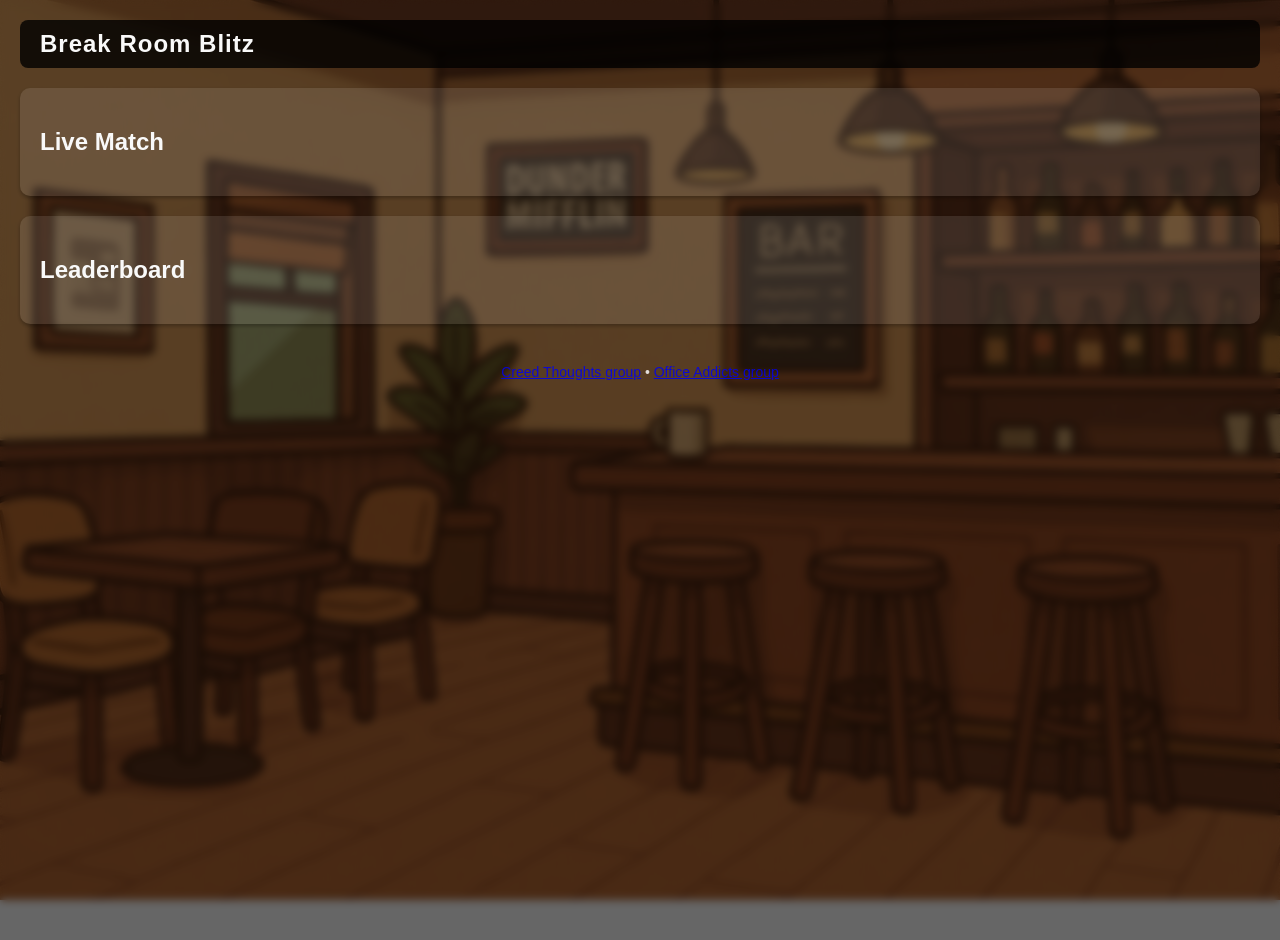
<file: room.html>
<!DOCTYPE html>
<html lang="en">
<head>
  <meta charset="utf-8" />
  <title>Live Game Room - Break Room Blitz</title>
  <link rel="stylesheet" href="css/styles.css" />
</head>
<body>
<div class="overlay">
  <nav class="navbar">
    <h1><a href="index.html" style="color: inherit; text-decoration: none;">Break Room Blitz</a></h1>
  </nav>
  <main>
    <section class="card">
      <h2 id="roomTitle">Live Match</h2>
      <div id="roomInfo"></div>
      <div id="playerQuestion"></div>
      <div style="margin-top:10px;">
        <span id="playerTimer"></span>
      </div>
    </section>
    <section class="card">
      <h2>Leaderboard</h2>
      <div id="roomLeaderboard"></div>
    </section>
  </main>
</div>
<script src="js/config.js"></script>
<script src="js/rt.js"></script>
<script src="js/sound.js"></script>
<script src="js/room.js"></script>
<!-- Footer and Easter egg scripts -->
<script src="js/footer.js"></script>
<script src="js/easter-egg.js"></script>
</body>
</html>
</file>
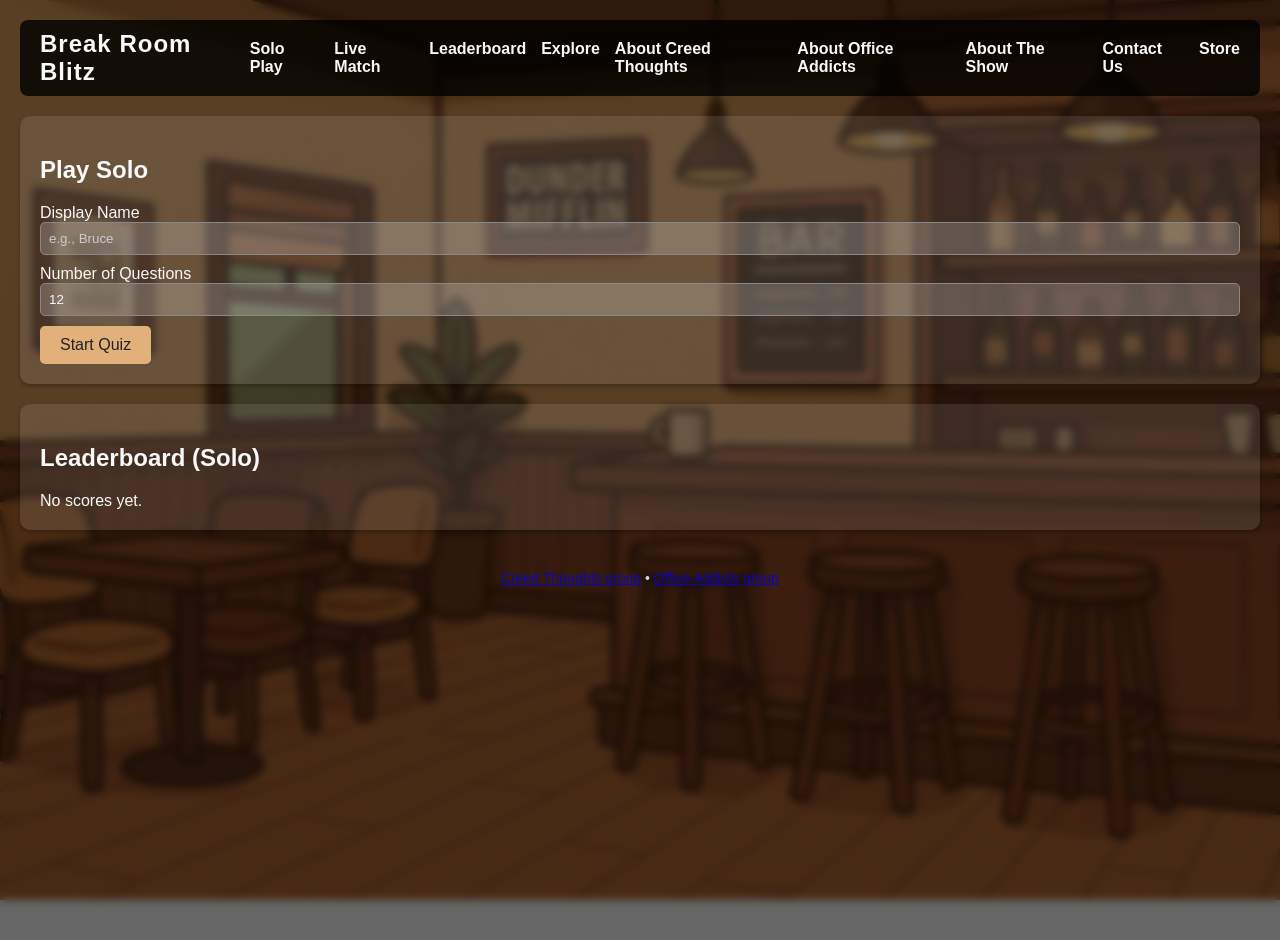
<file: solo.html>
<!DOCTYPE html>
<html lang="en">
<head>
  <meta charset="utf-8" />
  <title>Solo Play - Break Room Blitz</title>
  <link rel="stylesheet" href="css/styles.css" />
</head>
<body>
<div class="overlay">
  <nav class="navbar">
    <h1><a href="index.html" style="color: inherit; text-decoration: none;">Break Room Blitz</a></h1>
    <ul>
      <li><a href="solo.html">Solo Play</a></li>
      <li><a href="live.html">Live Match</a></li>
      <li><a href="leaderboard.html">Leaderboard</a></li>
      <li><a href="explore.html">Explore</a></li>
      <!-- Additional informational pages -->
      <li><a href="about-creed.html">About Creed Thoughts</a></li>
      <li><a href="about-addicts.html">About Office Addicts</a></li>
      <li><a href="about-show.html">About The Show</a></li>
      <li><a href="contact.html">Contact Us</a></li>
      <li><a href="store.html">Store</a></li>
      <!-- Admin link remains at the end -->
      <li><a href="admin.html">Admin</a></li>
    </ul>
  </nav>
  <main>
    <!-- Configuration form.  The question set selector is hidden; solo mode uses all enabled packs automatically. -->
    <section class="card" id="configCard">
      <h2>Play Solo</h2>
      <label>Display Name <input id="nameSolo" maxLength="20" placeholder="e.g., Bruce" /></label>
      <!-- Hide the question set dropdown; the first available pack will be used automatically -->
      <label style="display:none;">Question Set <select id="setSolo"></select></label>
      <label>Number of Questions <input id="countSolo" type="number" min="5" max="50" value="12" /></label>
      <button id="btnStartSolo">Start Quiz</button>
    </section>
    <!-- Quiz display area -->
    <section class="card hidden" id="quizCard">
      <h2 id="quizMeta"></h2>
      <div id="questionBox"></div>
      <div style="margin-top: 10px; display:flex; align-items:center; gap:10px;">
        <span id="timer"></span>
        <button id="btnNext" disabled>Next</button>
      </div>
    </section>
    <!-- Results display -->
    <section class="card hidden" id="resultCard">
      <h2>Results</h2>
      <div id="resultSummary"></div>
      <button id="btnShare">Copy Summary</button>
    </section>
    <!-- Leaderboard display -->
    <section class="card" id="leaderboardCard">
      <h2>Leaderboard (Solo)</h2>
      <div id="leaderboard"></div>
    </section>
  </main>
</div>
<!-- Load shared scripts -->
    <!-- Load question pack definitions before config so APP.QUESTION_SETS is populated -->
    <script src="packs/index.js"></script>
    <script src="js/config.js"></script>
    <!-- Omit rt.js on Solo page for minimal rescue build -->
    <script src="js/sound.js"></script>
    <!-- Admin gate to manage nav visibility and logout -->
    <script src="js/admin-gate.js"></script>
<script src="js/app.js"></script>
<!-- Footer and Easter egg scripts -->
<script src="js/footer.js"></script>
<script src="js/easter-egg.js"></script>
<script>
  document.addEventListener('DOMContentLoaded', () => {
    const select = document.getElementById('setSolo');
    // Hide the question set entirely and select the first pack by default.
    if (select) {
      const label = select.parentElement;
      if (label) label.style.display = 'none';
      if (select.options.length && select.selectedIndex === -1) {
        select.selectedIndex = 0;
      }
    }
    // Add Explore link when unlocked via high score or secret code
    const navList = document.querySelector('.navbar ul');
    if (navList && localStorage.getItem('ct_unlocked_explore') === 'true') {
      const li = document.createElement('li');
      const a = document.createElement('a');
      a.href = 'explore.html';
      a.textContent = 'Explore';
      li.appendChild(a);
      navList.appendChild(li);
    }
  });
  // Click sound on all buttons and links
  document.querySelectorAll('button, a').forEach(el => {
    el.addEventListener('click', () => window.playSound && window.playSound('click'));
  });
</script>
</body>
</html>
</file>
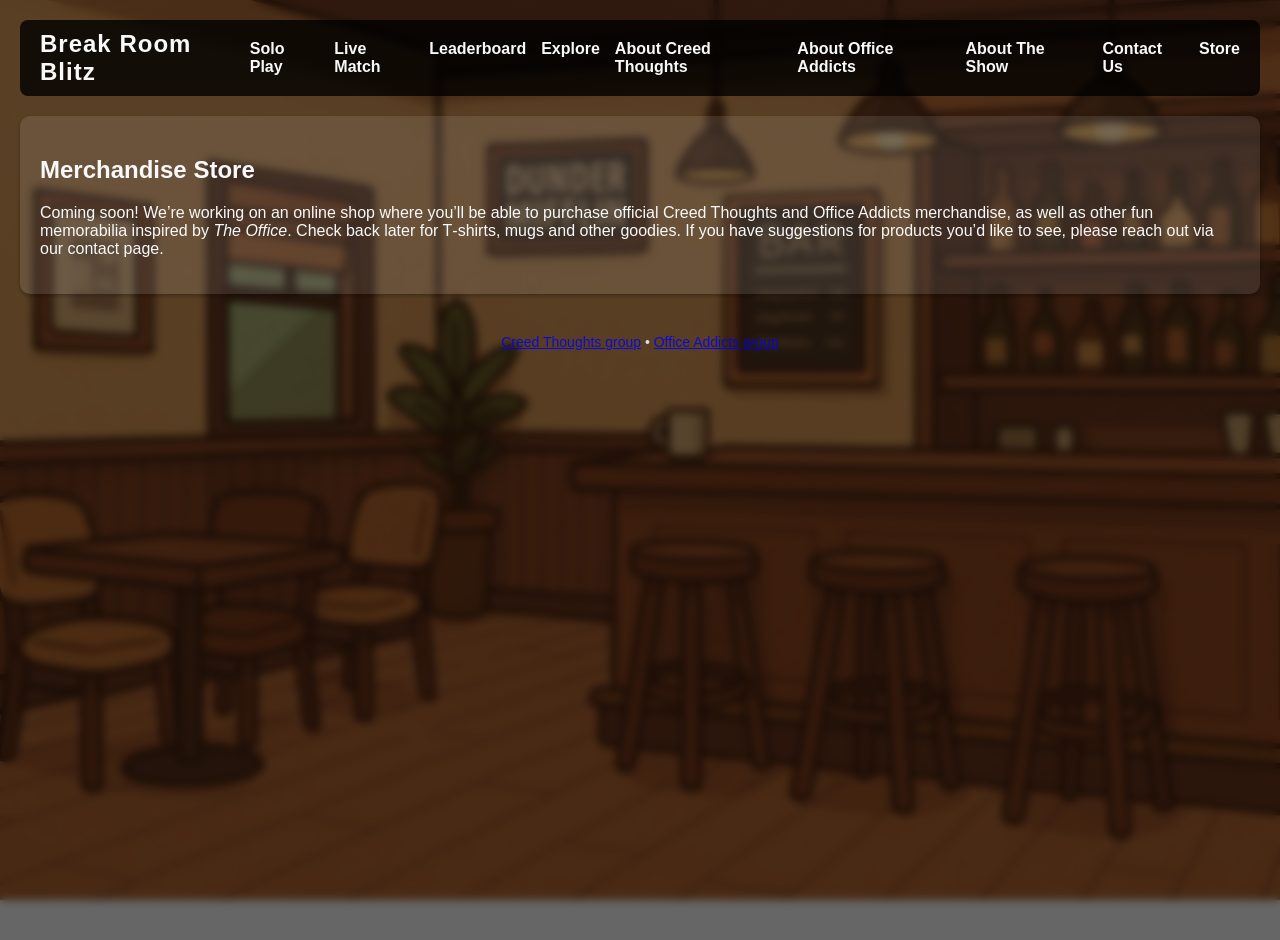
<file: store.html>
<!DOCTYPE html>
<html lang="en">
<head>
  <meta charset="utf-8" />
  <title>Store - Break Room Blitz</title>
  <link rel="stylesheet" href="css/styles.css" />
</head>
<body>
<div class="overlay">
  <!-- Shared navigation with links to all sections of the site -->
  <nav class="navbar">
    <h1><a href="index.html" style="color: inherit; text-decoration: none;">Break Room Blitz</a></h1>
    <ul>
      <li><a href="solo.html">Solo Play</a></li>
      <li><a href="live.html">Live Match</a></li>
      <li><a href="leaderboard.html">Leaderboard</a></li>
      <li><a href="explore.html">Explore</a></li>
      <li><a href="about-creed.html">About Creed Thoughts</a></li>
      <li><a href="about-addicts.html">About Office Addicts</a></li>
      <li><a href="about-show.html">About The Show</a></li>
      <li><a href="contact.html">Contact Us</a></li>
      <li><a href="store.html">Store</a></li>
      <li><a href="admin.html">Admin</a></li>
    </ul>
  </nav>
  <main>
    <section class="card">
      <h2>Merchandise Store</h2>
      <p>Coming soon!  We’re working on an online shop where you’ll be able to purchase official Creed Thoughts and Office Addicts merchandise, as well as other fun memorabilia inspired by <em>The Office</em>.  Check back later for T‑shirts, mugs and other goodies.  If you have suggestions for products you’d like to see, please reach out via our contact page.</p>
    </section>
  </main>
</div>
<!-- Shared scripts -->
<script src="js/sound.js"></script>
<script src="js/admin-gate.js"></script>
<!-- Footer and Easter egg scripts -->
<script src="js/footer.js"></script>
<script src="js/easter-egg.js"></script>
</body>
</html>
</file>
<file: css/styles.css>
/* Global styles for the enhanced Creed Thoughts trivia game */
body {
    margin: 0;
    font-family: "Segoe UI", Tahoma, Geneva, Verdana, sans-serif;
    color: #F9F9F9;
    /* Use a wood‑toned bar background. The image is provided in assets/images */
    background: url('../assets/images/bar-background.png') no-repeat center center fixed;
    background-size: cover;
}

/* Dark mode toggle.  The secret phrase on the homepage toggles this class via
   JavaScript.  Using CSS filters we invert colors and rotate hues for a fun
   alternate look.  Images and media are inverted back so they appear normal. */
body.dark-mode {
    filter: invert(1) hue-rotate(180deg);
}
body.dark-mode img,
body.dark-mode video {
    filter: invert(1) hue-rotate(180deg);
}

/* Semi‑transparent overlay to improve readability over the busy background */
.overlay {
    background: rgba(0,0,0,0.6);
    backdrop-filter: blur(4px);
    min-height: 100vh;
    padding: 20px;
}

/* Top navigation bar */
.navbar {
    display: flex;
    justify-content: space-between;
    align-items: center;
    background: rgba(0, 0, 0, 0.8);
    padding: 10px 20px;
    border-radius: 8px;
    margin-bottom: 20px;
}
.navbar h1 {
    margin: 0;
    font-size: 24px;
    letter-spacing: 1px;
}
.navbar ul {
    list-style: none;
    display: flex;
    gap: 15px;
    padding: 0;
    margin: 0;
}
.navbar a {
    color: #F9F9F9;
    text-decoration: none;
    font-weight: bold;
    transition: color 0.2s ease;
}
.navbar a:hover {
    color: #e2b07b;
}

/* Card containers used throughout the UI */
.card {
    background: rgba(255, 255, 255, 0.1);
    border-radius: 10px;
    padding: 20px;
    margin-bottom: 20px;
    box-shadow: 0 2px 4px rgba(0,0,0,0.3);
}

/* Utility class to hide elements */
.hidden {
    display: none !important;
}

/* Primary button styling */
button {
    background: #e2b07b;
    border: none;
    color: #222;
    padding: 10px 20px;
    border-radius: 5px;
    font-size: 16px;
    cursor: pointer;
    transition: background 0.2s ease;
}
button:hover {
    background: #f5c58b;
}

/* Form inputs */
input, select {
    padding: 8px;
    border-radius: 5px;
    border: 1px solid #888;
    margin-bottom: 10px;
    width: 100%;
    box-sizing: border-box;
    background: rgba(255,255,255,0.2);
    color: #F9F9F9;
}
input::placeholder {
    color: #cccccc;
}

/* Answer buttons */
.answer {
    background: rgba(255,255,255,0.15);
    margin: 5px 0;
    padding: 10px;
    border-radius: 5px;
    cursor: pointer;
    transition: background 0.2s ease;
}
.answer:hover {
    background: rgba(255,255,255,0.25);
}
.answer.selected {
    background: rgba(82, 179, 217, 0.4);
}
.answer.correct {
    background: rgba(76, 175, 80, 0.5);
}
.answer.wrong {
    background: rgba(244, 67, 54, 0.5);
}
</file>
